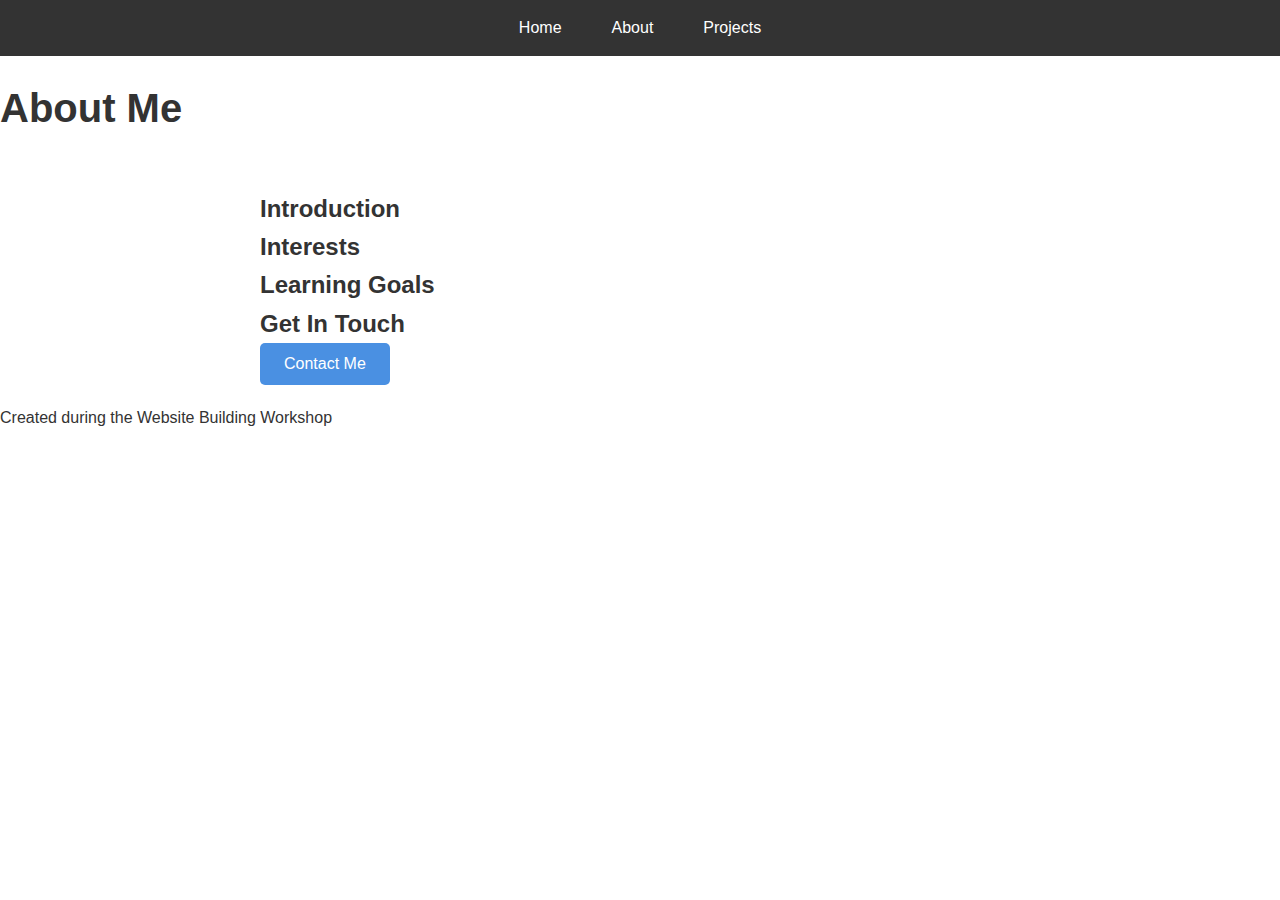
<file: about.html>
<!DOCTYPE html>
<!--
  This is the About page.
  You can use this page to tell visitors more about yourself, your interests, or your background.
-->

<html lang="en">
<head>
  <meta charset="UTF-8">
  <meta name="viewport" content="width=device-width, initial-scale=1.0">
  
  <title>About - My First Website</title>
  <!--
    TODO: Change the title to match your website name.
  -->
  
  <link rel="stylesheet" href="css/style.css">
</head>

<body>
  <header>
    <!--
      NAVIGATION BAR
      This navigation appears on every page so users can easily move between sections.
    -->
    <nav>
      <ul>
        <li><a href="index.html">Home</a></li>
        <li><a href="about.html">About</a></li>
        <li><a href="projects.html">Projects</a></li>
      </ul>
    </nav>
    
    <h1>About Me</h1>
    <!--
      TODO: Change this heading to something more personal.
      Example: <h1>About Sarah</h1> or <h1>Who I Am</h1>
    -->
  </header>
  
  <main>
    <!--
      TODO: Add content about yourself here.
      You can include:
      - A paragraph introducing yourself
      - Your interests and hobbies
      - What you're learning
      - Your goals
      - Any other information you'd like to share
      
      Example:
      <p>Hi! I'm a student learning web development. I started coding because...</p>
      <p>In my free time, I enjoy...</p>
    -->
    
    <section>
      <h2>Introduction</h2>
      <!-- TODO: Add an introduction paragraph here -->
    </section>
    
    <section>
      <h2>Interests</h2>
      <!-- TODO: Add a list or paragraph about your interests -->
    </section>
    
    <section>
      <h2>Learning Goals</h2>
      <!-- TODO: Add information about what you're learning or want to learn -->
    </section>
    
    <section>
      <h2>Get In Touch</h2>
      <!--
        CONTACT BUTTON
        This button uses a mailto: link to open the user's email client.
        When clicked, it will open a new email addressed to your email.
      -->
      <a href="mailto:your-email@example.com">
        <button id="contactButton">Contact Me</button>
      </a>
      <!--
        TODO: Replace "your-email@example.com" with your actual email address.
        The mailto: link opens the user's email client when clicked.
        
        You can also style this button differently by modifying the CSS.
        The button is wrapped in an <a> tag so it acts like a link.
      -->
    </section>
    
  </main>
  
  <footer>
    <p>Created during the Website Building Workshop</p>
    <!-- TODO: Add your name or a personal message to the footer -->
  </footer>
  
  <script defer src="js/script.js"></script>
</body>
</html>
</file>
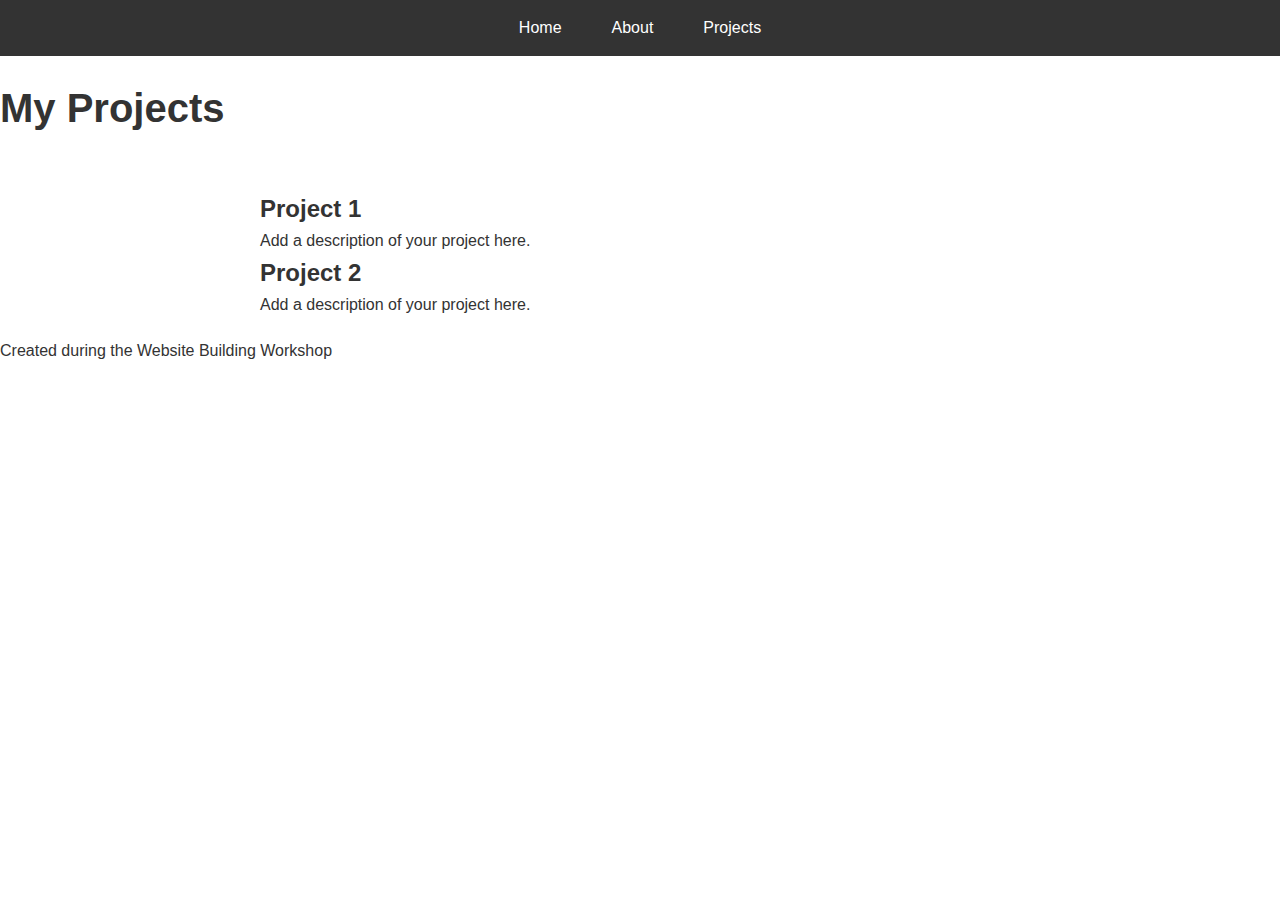
<file: projects.html>
<!DOCTYPE html>
<!--
  This is the Projects page.
  Use this page to showcase your work, projects, or things you've created.
  You can add images, descriptions, and links to your projects here.
-->

<html lang="en">
<head>
  <meta charset="UTF-8">
  <meta name="viewport" content="width=device-width, initial-scale=1.0">
  
  <title>Projects - My First Website</title>
  <!--
    TODO: Change the title to match your website name.
  -->
  
  <link rel="stylesheet" href="css/style.css">
</head>

<body>
  <header>
    <!--
      NAVIGATION BAR
      This navigation appears on every page so users can easily move between sections.
    -->
    <nav>
      <ul>
        <li><a href="index.html">Home</a></li>
        <li><a href="about.html">About</a></li>
        <li><a href="projects.html">Projects</a></li>
      </ul>
    </nav>
    
    <h1>My Projects</h1>
    <!--
      TODO: Change this heading to something more personal.
      Example: <h1>What I've Built</h1> or <h1>My Work</h1>
    -->
  </header>
  
  <main>
    <!--
      TODO: Add your projects here.
      You can create sections for each project, or use a list.
      Each project can include:
      - A heading with the project name
      - A description
      - An image (if you have one)
      - A link (if the project is online)
      
      Example structure:
      <section class="card">
        <h2>Project Name</h2>
        <p>Description of what the project does...</p>
        <img src="assets/project-screenshot.jpg" alt="Screenshot of my project">
        <a href="https://project-url.com">View Project</a>
      </section>
    -->
    
    <section class="card">
      <h2>Project 1</h2>
      <!-- TODO: Add your first project here -->
      <p>Add a description of your project here.</p>
    </section>
    
    <section class="card">
      <h2>Project 2</h2>
      <!-- TODO: Add your second project here -->
      <p>Add a description of your project here.</p>
    </section>
    
    <!--
      TODO: Add more project sections as needed.
      You can copy the structure above and modify it for each project.
    -->
    
  </main>
  
  <footer>
    <p>Created during the Website Building Workshop</p>
    <!-- TODO: Add your name or a personal message to the footer -->
  </footer>
  
  <script defer src="js/script.js"></script>
</body>
</html>
</file>
<file: css/style.css>
/*
  CSS (Cascading Style Sheets) controls how your webpage LOOKS.
  
  Think of HTML as the structure (the skeleton) and CSS as the styling (the paint, colors, and decorations).
  
  CSS works by selecting HTML elements and applying styles to them.
  You can select elements by:
  - Tag name (like "body", "h1", "p")
  - Class name (like ".card")
  - ID name (like "#myButton")
  
  Each style rule has:
  - A selector (what element to style)
  - Properties (what to change, like "color" or "font-size")
  - Values (the new value, like "blue" or "20px")
  
  Example:
  h1 {
    color: blue;
    font-size: 32px;
  }
  
  This makes all <h1> headings blue and 32 pixels tall.
*/

/* ============================================
   RESET AND BASE STYLES
   ============================================ */

/*
  This removes default browser styling so your page looks consistent
  across different browsers (Chrome, Firefox, Safari, etc.).
*/
* {
  margin: 0;
  padding: 0;
  box-sizing: border-box;
}

/*
  The body tag styles apply to the entire page.
  These are your base styles - everything inherits from here.
*/
body {
  font-family: Arial, Helvetica, sans-serif;
  /*
    TODO #1: Change the font-family to something you like.
    Common options:
    - "Georgia, serif" (serif font, good for reading)
    - "Courier New, monospace" (monospace font, like a typewriter)
    - "Verdana, sans-serif" (clean sans-serif)
    - Or use Google Fonts: https://fonts.google.com
    
    The first font is preferred, but if it's not available,
    the browser tries the next one in the list.
  */

  line-height: 1.6;
  /* This makes text easier to read by adding space between lines. */

  color: #333;
  /* This is the default text color (dark gray, almost black). */

  background-color: #ffffff;
  /*
    TODO #2: Change the background-color to something you like.
    You can use:
    - Color names: "lightblue", "coral", "lavender"
    - Hex codes: "#f0f0f0" (light gray), "#e8f4f8" (light blue)
    - RGB: rgb(240, 248, 255) (light blue)
    
    Example: background-color: #f5f5f5;
  */

  padding: 0;
  /* No padding on body - navigation and content handle their own spacing */
}

/* ============================================
   HEADER STYLES
   ============================================ */

header {
  /*
    TODO #3: Style your header section.
    Try adding:
    - background-color: #4a90e2; (or any color you like)
    - color: white; (text color)
    - padding: 20px; (space inside the header)
    - text-align: center; (centers the text)
    - margin-bottom: 30px; (space below the header)
  */

  /* TODO #3: Add your header styles here */
  margin-bottom: 30px;
}

/* ============================================
   NAVIGATION BAR STYLES
   ============================================ */

/*
  The navigation bar is already styled and working.
  You can customize these styles if you want to change how it looks.
*/

nav {
  background-color: #333;
  /* Dark background for the navigation bar */

  padding: 0;
  /* Remove default padding */

  margin-bottom: 20px;
  /* Space below the navigation bar */
}

nav ul {
  list-style: none;
  /* Remove bullet points from the list */

  margin: 0;
  padding: 0;
  /* Remove default margins and padding */

  display: flex;
  /* Display list items in a row (horizontal layout) */

  justify-content: center;
  /* Center the navigation items */

  flex-wrap: wrap;
  /* Allow items to wrap to next line on small screens */
}

nav li {
  margin: 0;
  /* Remove default margin from list items */
}

nav a {
  display: block;
  /* Make the entire link area clickable */

  color: white;
  /* White text color */

  text-decoration: none;
  /* Remove underline from links */

  padding: 15px 25px;
  /* Add space inside each link (top/bottom, left/right) */

  transition: background-color 0.3s ease;
  /* Smooth color transition on hover */
}

nav a:hover {
  background-color: #555;
  /* Darker background when mouse hovers over link */
}

nav a:active {
  background-color: #777;
  /* Even darker when link is clicked */
}

/* Style for the current page link (optional - you can add this later with JavaScript) */
nav a.active {
  background-color: #4a90e2;
  /* Highlight the current page */
}

header h1 {
  /* Styles specifically for the <h1> inside the header */
  font-size: 2.5em;
  /* TODO #4: Try changing the font-size. You can use: 2em, 3em, 48px, etc. */
}

/* ============================================
   MAIN CONTENT STYLES
   ============================================ */

main {
  max-width: 800px;
  /*
    TODO #5: Center your main content.
    Add these two properties:
    - margin: 0 auto; (centers the container horizontally)
    
    The max-width limits how wide the content can get on large screens,
    making it easier to read.
  */

  margin: 0 auto;
  /* TODO #5: Uncomment the line above or add it if you want centered content */

  padding: 20px;
  /* Adds space inside the main content area */
}

/* ============================================
   BUTTON STYLES
   ============================================ */

button {
  /*
    TODO #6: Style your button.
    Try adding:
    - background-color: #4a90e2;
    - color: white;
    - padding: 10px 20px;
    - border: none;
    - border-radius: 5px; (rounded corners)
    - font-size: 16px;
    - cursor: pointer; (shows a hand cursor on hover)
  */

  /* TODO #6: Add your button styles here */

  /* Default button styles - these make buttons look clickable */
  background-color: #4a90e2;
  color: white;
  padding: 12px 24px;
  border: none;
  border-radius: 5px;
  font-size: 16px;
  cursor: pointer;
  transition: all 0.3s ease;
  /* Smooth transitions for hover effects */
}

/*
  The :hover pseudo-class styles the button when the mouse is over it.
  This creates an interactive effect.
*/
button:hover {
  /*
    TODO #7: Add hover styles to your button.
    Try changing:
    - background-color: #357abd; (darker shade)
    - transform: scale(1.05); (slightly enlarges the button)
    
    Note: If you use transform, you might want to add:
    - transition: all 0.3s ease; (to the button style above, for smooth animation)
  */

  /* TODO #7: Add your hover styles here */

  /* Hover effect - makes button darker and slightly larger */
  background-color: #357abd;
  transform: scale(1.05);
}

/* Style for buttons inside anchor tags (like the contact button) */
a button {
  text-decoration: none;
  /* Remove any link styling from the button */
  display: inline-block;
  /* Allows the button to work properly inside a link */
}

a button:hover {
  /* Inherit the button hover styles */
}

/* ============================================
   CARD STYLE (BONUS)
   ============================================ */

/*
  TODO #8: Create a "card" class that you can use to style sections.
  
  In your HTML, add class="card" to any element you want to style as a card.
  Example: <div class="card">Your content here</div>
  
  Card styles typically include:
  - background-color: white;
  - border: 1px solid #ddd; (or border: none;)
  - border-radius: 8px; (rounded corners)
  - padding: 20px;
  - box-shadow: 0 2px 4px rgba(0,0,0,0.1); (subtle shadow)
  - margin-bottom: 20px; (space below the card)
*/

.card {
  /* TODO #8: Add your card styles here */
}

/* ============================================
   FOOTER STYLES
   ============================================ */

footer {
  /*
    TODO #9: Style your footer section.
    Try adding:
    - background-color: #333; (dark background)
    - color: white; (light text)
    - text-align: center;
    - padding: 20px;
    - margin-top: 40px; (space above the footer)
  */

  /* TODO #9: Add your footer styles here */
}

/* ============================================
   LIST STYLES
   ============================================ */

ul,
ol {
  margin-left: 30px;
  /* Adds indentation for lists. */
  margin-top: 10px;
  margin-bottom: 10px;
}

li {
  margin-bottom: 8px;
  /* Adds space between list items. */
}

/* ============================================
   IMAGE STYLES
   ============================================ */

img {
  max-width: 100%;
  /* Makes images responsive - they won't overflow their container. */
  height: auto;
  /* Maintains the image's aspect ratio. */

  border-radius: 8px;
  /* Optional: adds rounded corners to images. */

  margin: 20px 0;
  /* Adds space above and below images. */
}

/* ============================================
   TROUBLESHOOTING TIPS
   ============================================
   
   If your styles aren't showing up:
   1. Check that your CSS file is linked correctly in index.html:
      <link rel="stylesheet" href="css/style.css">
   
   2. Make sure the file path is correct. If index.html is in the root folder,
      and style.css is in a "css" folder, the path "css/style.css" is correct.
   
   3. Check for typos in your CSS. Missing semicolons (;) or curly braces ({})
      can break your styles.
   
   4. Use your browser's Developer Tools (F12 or Right-click -> Inspect)
      to see if there are any errors.
*/
</file>
